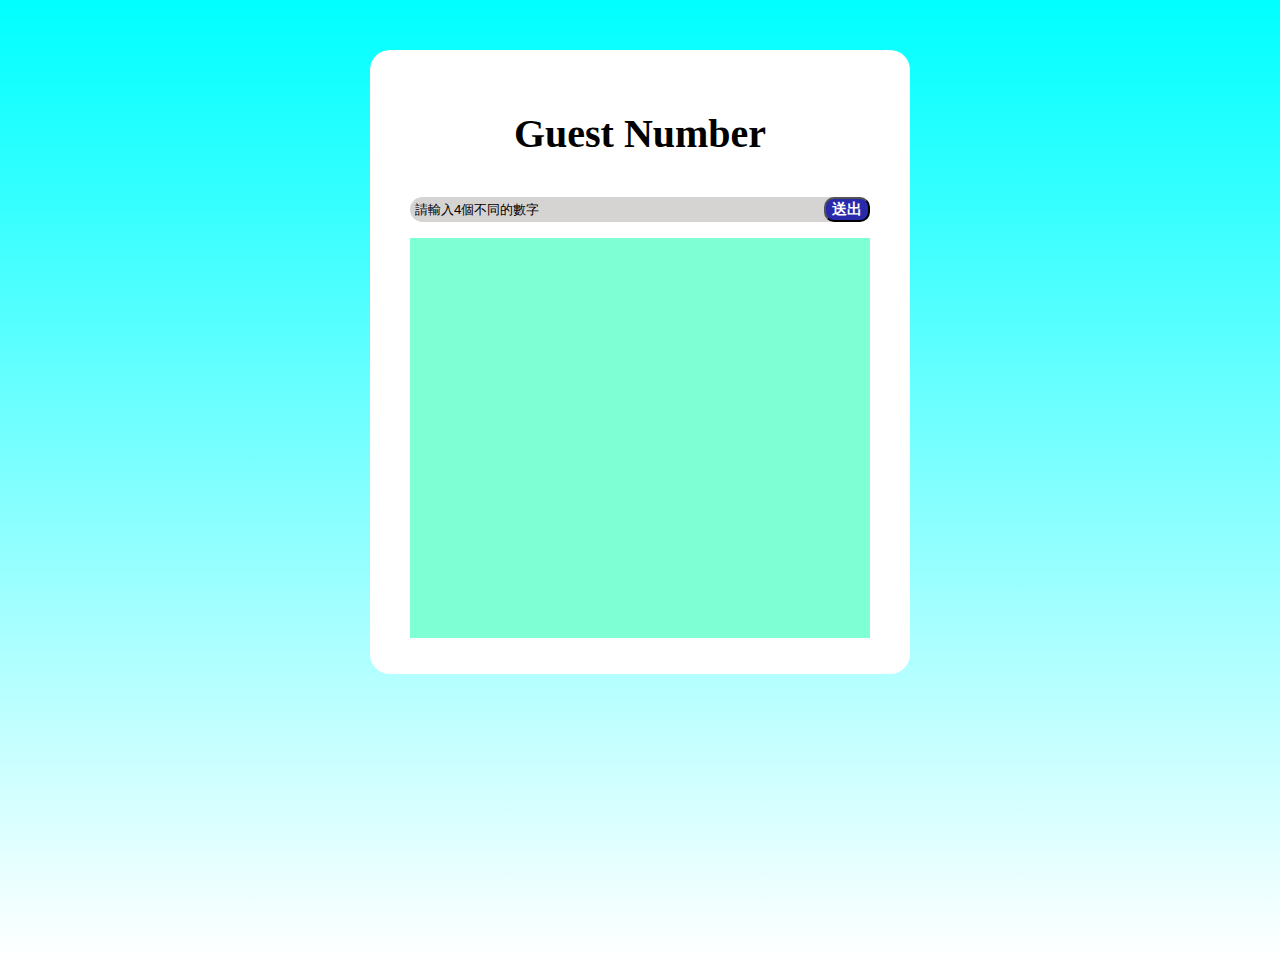
<file: GuestMath/index.html>
<!DOCTYPE html>
<html>
  <head>
    <meta name="viewport" content="width=device-width,initial-scale=1.0" />
    <meta charset="utf-8" />
    <title>猜數字</title>
    <link rel="stylesheet" href="math.css" />
    <script src="math.js" defer></script>
  </head>

  <body onclick="click1()">
    <div class="container" id="container">
      <div class="inner" id="inner">
        <p class="title">Guest Number</p>
        <form class="input" id="input" onclick="Click(event)">
          <input
            type="text"
            class="inputText"
            id="inputText"
            value="請輸入4個不同的數字"
          />
          <button class="add" id="add">送出</button>
        </form>
        <ol class="list" id="list">
          <!--  試看範例
            <li class="item">
            <span class="key" id="key">1234</span>
            <span class="an" id="an">3A1B</span>
          </li>-->
        </ol>
      </div>
    </div>
  </body>
</html>
</file>
<file: GuestMath/math.css>
body{
    background:linear-gradient(360deg,white,aqua);
    height:100vh;
}
.container{
    background-color:white;
    border-radius:20px;
    max-width:500px;
    margin:50px auto;
    padding:20px;
}
.inner{
    margin:0 auto;
}
.title{
 font-size:40px;
 font-weight:700;
 text-align: center;
}
.input{
    position:relative;
    left:20px;
    display:flex;
    justify-content:space-between;
    max-width: 460px;
    background-color:rgb(214, 211, 211);
    border:0;
    border-radius:20px;
}
.inputText{
    background-color:transparent;
    border:0;
    padding:5px;
    outline:0;
    flex:1;
}
.add{
    border-radius:10px;
    background-color:rgb(41, 41, 172);
    color:white;
    font-size:15px;
    font-weight:700;
    cursor:pointer;
}
.list{
    position:relative;
    left:20px;
    background-color: aquamarine;
    max-width: 420px;
    min-height:400px;
  
}
.item{
    
    max-width:420px;
    background-color:aquamarine;
    font-size:20px;
    font-weight:500;
}
.key{
    margin-right: 20px;
}
.an{
    margin-left:20px;
}
</file>
